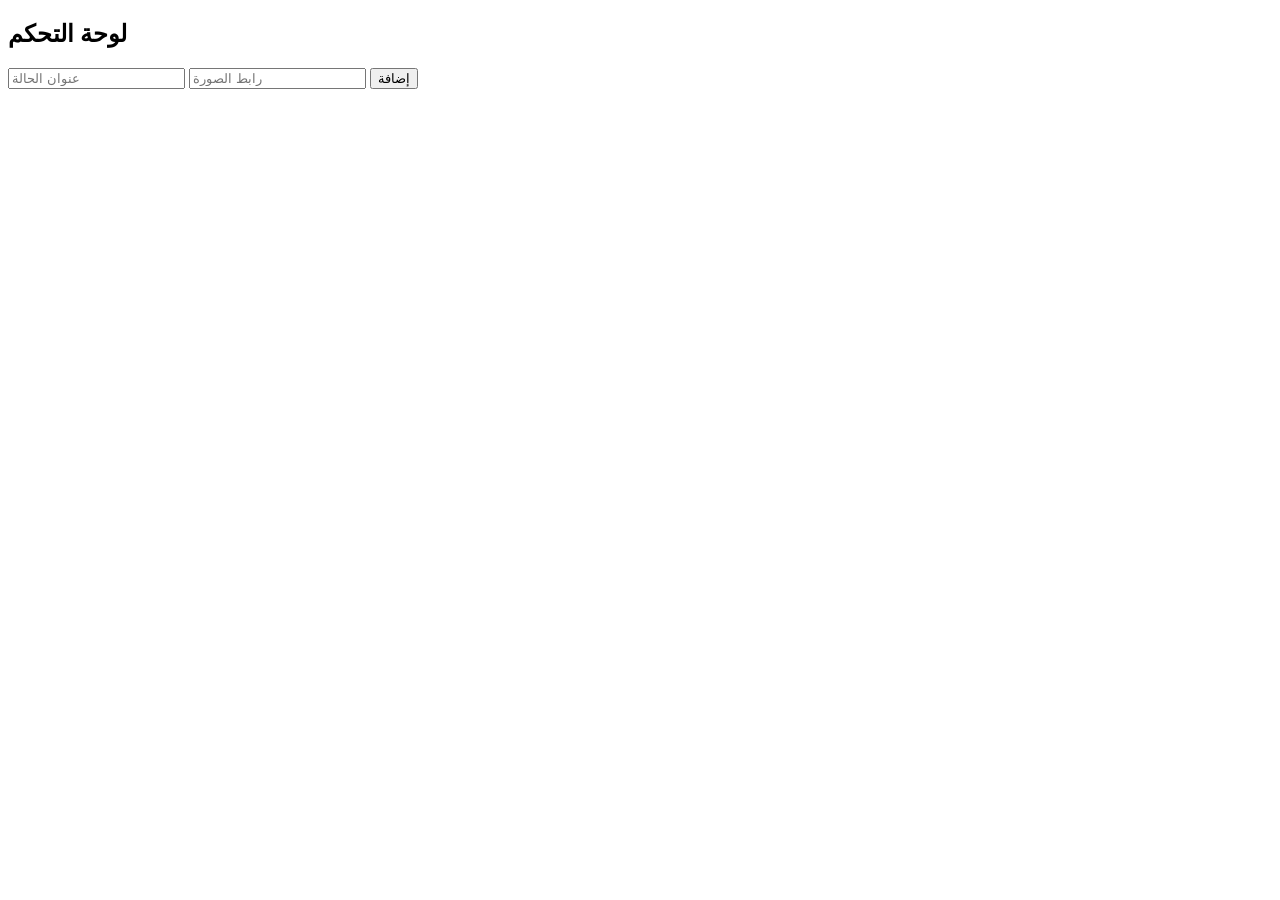
<file: admin.html>
<!DOCTYPE html>
<html lang="ar">
<head>
  <meta charset="UTF-8">
  <title>Admin</title>
</head>

<body>

<h2>لوحة التحكم</h2>

<input id="title" placeholder="عنوان الحالة">
<input id="image" placeholder="رابط الصورة">

<button onclick="addStory()">إضافة</button>

<script src="admin.js"></script>

</body>
</html>
</file>
